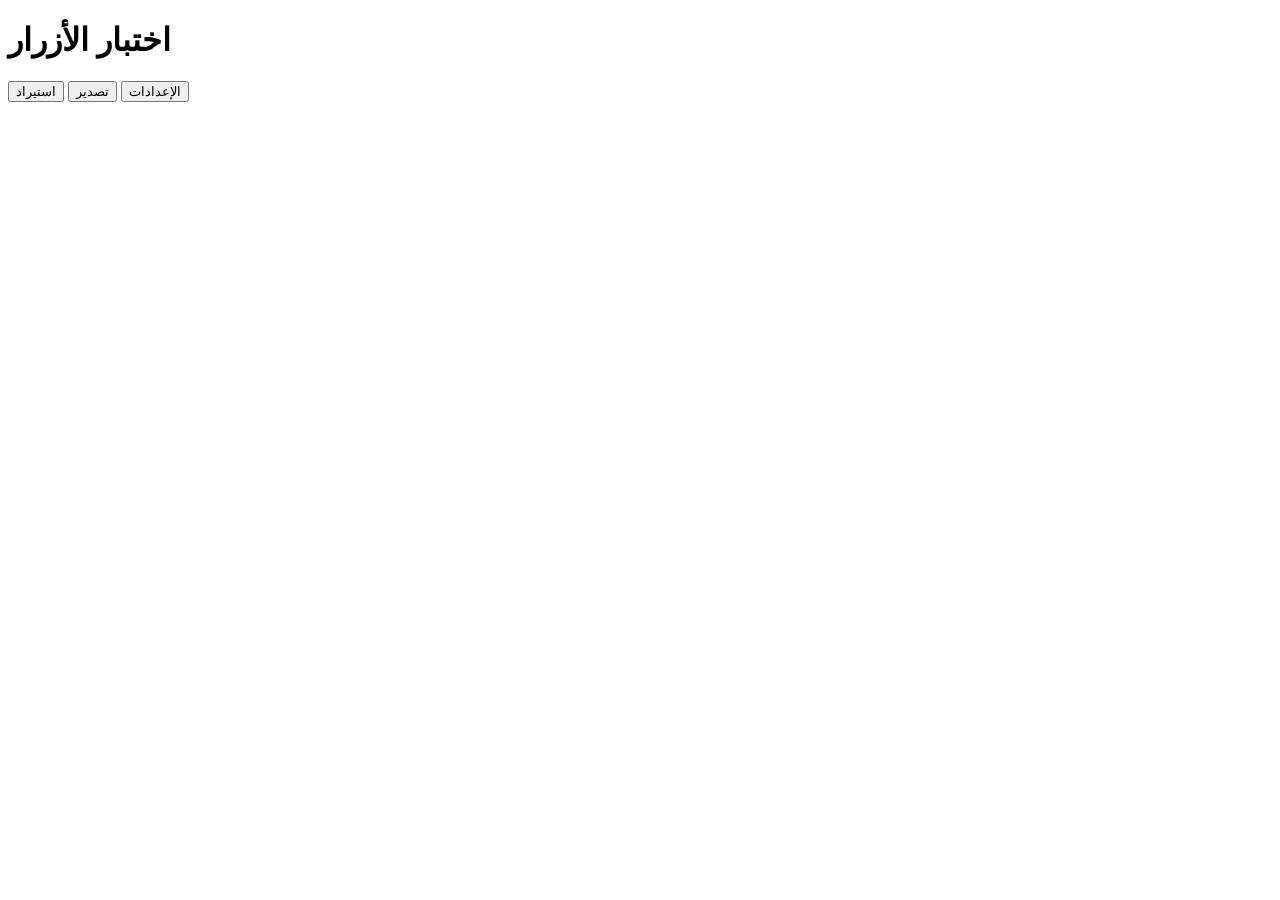
<file: test_buttons.html>
<!DOCTYPE html>
<html>
<head>
  <meta charset="utf-8">
  <title>Test Buttons</title>
</head>
<body>
  <h1>اختبار الأزرار</h1>
  
  <button id="btn-import">استيراد</button>
  <button id="btn-export">تصدير</button>
  <button id="settings-toggle">الإعدادات</button>
  
  <div id="result"></div>
  
  <script>
    // Test simple onclick
    document.getElementById('btn-import').onclick = function() {
      document.getElementById('result').innerHTML = 'Import clicked!';
      console.log('Import button works!');
    };
    
    document.getElementById('btn-export').onclick = function() {
      document.getElementById('result').innerHTML = 'Export clicked!';
      console.log('Export button works!');
    };
    
    document.getElementById('settings-toggle').onclick = function() {
      document.getElementById('result').innerHTML = 'Settings clicked!';
      console.log('Settings button works!');
    };
    
    console.log('Test page loaded successfully');
  </script>
</body>
</html>
</file>
